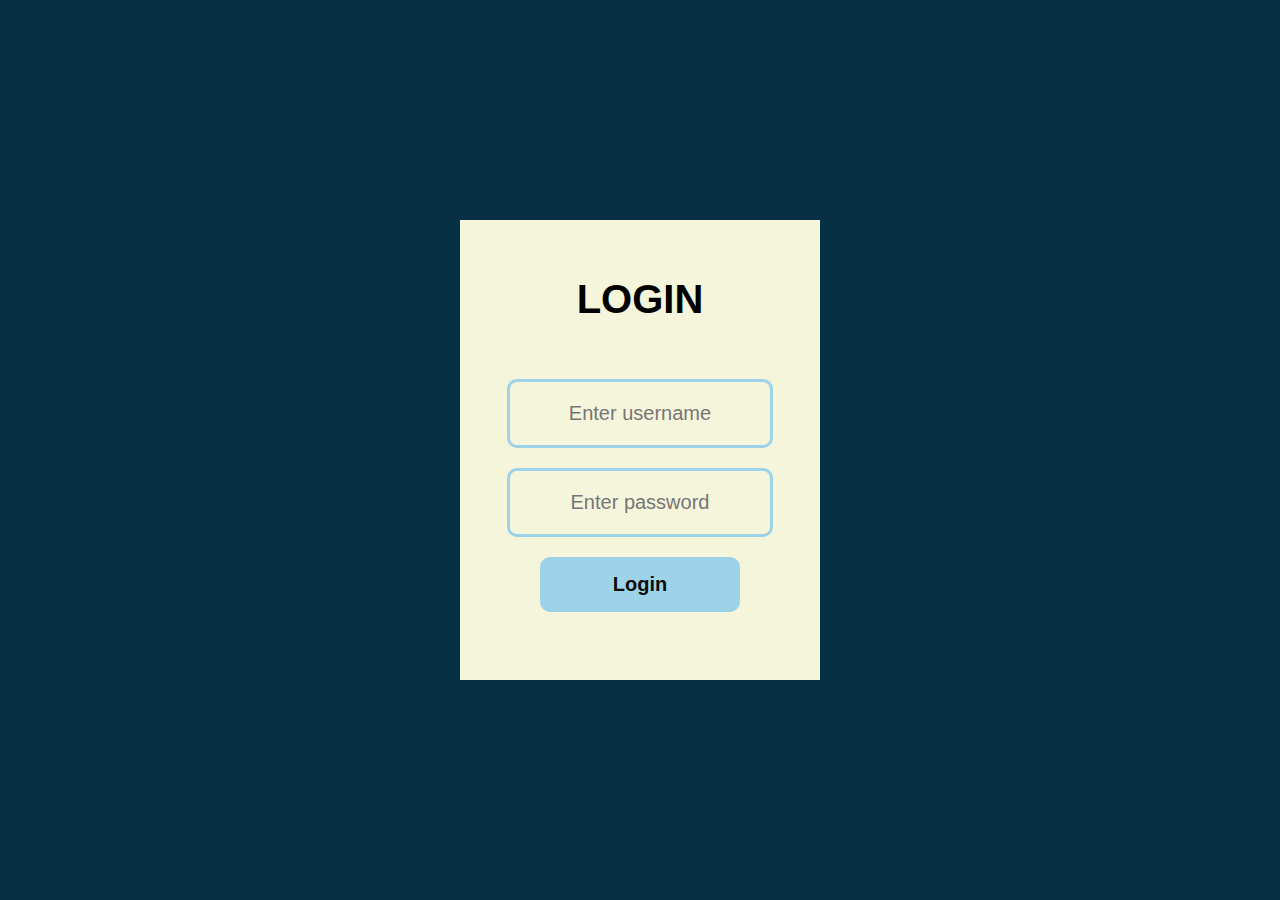
<file: project/index.html>
<!DOCTYPE html>
<html lang="en" and dir="Itr">

<head>
    <meta charset="utf-8">
    <title>Login Form</title>
    <link rel="stylesheet" href="styles.css">
    <script src="main.js"></script>
</head>

<body>
    <form class="box" action="index.html" method="POST">
        <h1>
            Login
        </h1>
        <input type="text" name="" placeholder="Enter username" id="username">
        <input type="password" name="" placeholder="Enter password" id="password">
        <input type="Submit" name="" value="Login" onclick="validate()">

    </form>
</body>

</html>
</file>
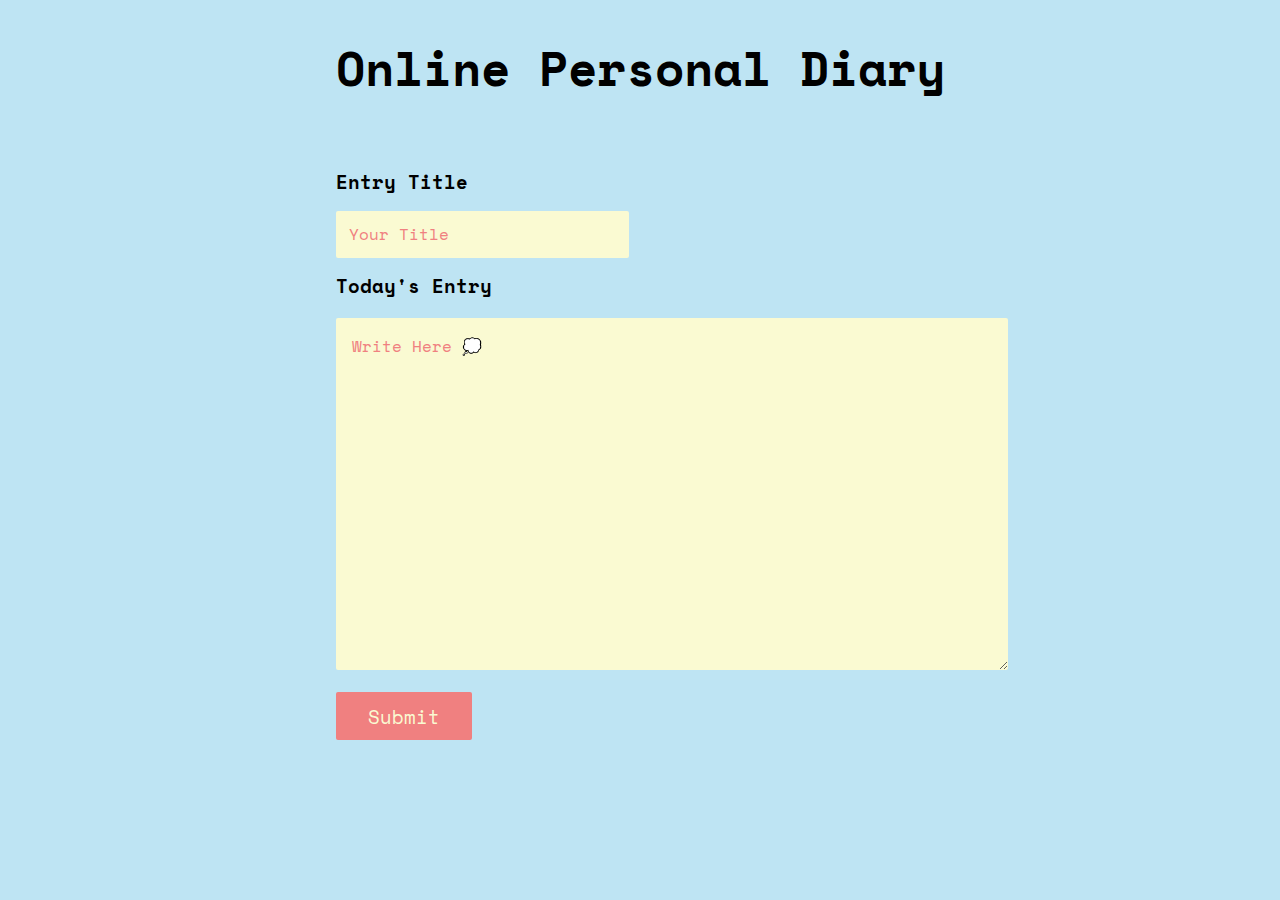
<file: project/diary.html>
<!DOCTYPE html>
<html lang="en">

<head>

    <meta charset="UTF-8" />
    <meta name="viewport" content="width=device-width, initial-scale=1.0" />
    <!-- Main Style Sheet -->
    <link rel="stylesheet" href="abc.css" />
    <!-- Font Awesome -->
    <link rel="stylesheet" href="https://use.fontawesome.com/releases/v5.13.1/css/all.css" integrity="sha384-xxzQGERXS00kBmZW/6qxqJPyxW3UR0BPsL4c8ILaIWXva5kFi7TxkIIaMiKtqV1Q" crossorigin="anonymous" />
    <!-- Google Fonts -->
    <link href="https://fonts.googleapis.com/css2?family=Space+Mono:ital,wght@0,400;0,700;1,400;1,700&display=swap" rel="stylesheet" />
    <title>My Diary App</title>
</head>

<body>
    <header>
        <h1 class="title">Online Personal Diary</h1>
    </header>

    <!-- Journal Entry Section -->
    <section class="section journal-section">
        <div class="container">
            <div class="container-row container-row-journal">
                <div class="container-item container-item-journal">
                    <form id="entryForm" action="">
                        <label for="entry-title" class="journal-label">Entry Title</label>
                        <input type="text" name="entry-title" id="entry-title" class="entry-text-title" placeholder="Your Title" />
                        <label for="entry" class="journal-label">Today's Entry</label>
                        <textarea name="daily-entry" id="entry" class="entry-text-box" placeholder="Write Here 💭"></textarea>
                        <button class="btn-main entry-submit-btn" type="submit">Submit</button>
                    </form>
                </div>
            </div>
        </div>
    </section>

    <!-- Journal Entry Results -->
    <section class="section sectionEntryResults" id="entryResultsSection">
        <div class="container">
            <div class="container-row entryResultRow"></div>
        </div>
    </section>

    <script src="ty.js"></script>
</body>

</html>
</file>
<file: project/styles.css>
body {
    margin: 0;
    padding: 0;
    font-family: sans-serif;
    background-color: rgb(8, 48, 67);
}

.box {
    width: 300px;
    padding: 30px;
    position: absolute;
    top: 50%;
    left: 50%;
    transform: translate(-50%, -50%);
    background-color: beige;
    text-align: center;
    color: white;
    height: 400px;
}

.box h1 {
    color: black;
    text-transform: uppercase;
    font-size: 40px;
    padding-bottom: 30px;
}

.box input[type="text"],
.box input[type="password"] {
    border: 0;
    background: none;
    display: block;
    margin: 20px auto;
    text-align: center;
    border: 3px solid rgb(157, 211, 232);
    padding: 20px 20px;
    width: 220px;
    outline: none;
    color: #1810edec;
    border-radius: 10px;
    transition: 0.25px;
    font-size: 20px;
}

.box input[type="text"]:focus,
.box input[type="password"]:focus {
    width: 250px;
    border-color: #1810edec;
    color: black;
}

.box input[type="Submit"] {
    border: 0;
    background-color: rgb(157, 211, 232);
    display: block;
    margin: 10px auto;
    text-align: center;
    border: 2px solid rgb(157, 211, 232);
    padding: 14px 35px;
    width: 200px;
    outline: none;
    color: rgb(13, 13, 13);
    border-radius: 10px;
    transition: 0.25px;
    cursor: pointer;
    font-size: 20px;
    font-weight: bold;
}

.box input[type="Submit"]:hover {
    background-color: #1810edec;
}
</file>
<file: project/abc.css>
body {
    font-family: 'Space Mono', monospace;
    background: rgba(39, 165, 215, 0.3);
    color: black;
    margin: 0 auto;
    padding: 0;
}


/* Global Typography */

h1 {
    font-size: 3rem;
}

h2 {
    font-size: 2rem;
}

h3 {
    font-size: 1.5rem;
}

p {
    font-size: 1rem;
}

.journal-label {
    display: block;
    line-height: 1.6;
    font-size: 1.2rem;
    font-weight: 700;
}

form,
textarea {
    font-size: 1rem;
}

button {
    display: block;
    font-size: 1.2rem;
    padding: 0.5em 1em;
    border: none;
    background-color: aquamarine;
    color: #0a2472;
    font-family: 'Space Mono', monospace;
}


/* Section Container Positions, Spacing, Utilities */

header {
    text-align: center;
    margin: 1em auto;
}

.section {
    padding: 1em 1em;
    width: 100%;
    margin: 1em auto;
}

.container {
    width: 100%;
    margin: 0 auto;
    padding: 1em 1em;
}

.container-row {
    width: 90%;
    margin: 0 auto;
}


/* Button Standard */

.btn-main,
.btn-light,
.btn-dark {
    display: block;
    padding: 0.6rem 2rem;
    margin: 1rem;
    transition: all 0.1s;
    border: none;
    border-radius: 2px;
    cursor: pointer;
}

.btn-main {
    color: lightgoldenrodyellow;
    background-color: lightcoral;
}

.btn-light {
    color: #0a2472;
    background-color: white;
}

.btn-dark {
    color: white;
    background-color: #0a2472;
}

button[class^='btn-']:hover,
a[class^='btn-']:hover,
input[class^='btn-']:hover {
    background-color: lightgoldenrodyellow;
    color: lightcoral;
    font-weight: 700;
    transform: scale(1.08);
}


/* Project Starts Here */


/* Journal Entry Section */


/* Title */

.entry-text-title {
    width: 20em;
    margin: 1em auto;
    padding: 1em;
    border-radius: 2px;
    border: unset;
    background-color: lightgoldenrodyellow;
    font-family: 'Space Mono', monospace;
}

.entry-text-title:focus {
    outline-color: lightcoral;
    font-family: 'Space Mono', monospace;
    color: lightcoral;
    font-size: 1rem;
}

.entry-text-title::placeholder {
    color: lightcoral;
    font-family: 'Space Mono', monospace;
    font-size: 1rem;
}

.entry-text-title::-ms-value {
    color: lightcoral;
    font-family: 'Space Mono', monospace;
    font-size: 1rem;
}


/* Text Box */

.container-row-journal {
    display: flex;
    justify-content: center;
}

.entry-form {
    max-width: 100%;
    margin: 0 auto;
}

.entry-text-box {
    width: 100%;
    height: 20em;
    margin: 1em auto;
    padding: 1em;
    border-radius: 2px;
    border: unset;
    background-color: lightgoldenrodyellow;
    font-family: 'Space Mono', monospace;
}

@media (min-width: 769px) {
    .entry-text-box {
        width: 40em;
        height: 20em;
        margin: 1em auto;
        padding: 1em;
        border-radius: 2px;
        border: unset;
        background-color: lightgoldenrodyellow;
        font-family: 'Space Mono', monospace;
    }
}

.entry-text-box:focus {
    outline-color: lightcoral;
    font-family: 'Space Mono', monospace;
    color: lightcoral;
    font-size: 1rem;
}

.entry-text-box::placeholder {
    color: lightcoral;
    font-family: 'Space Mono', monospace;
    font-size: 1rem;
}

.entry-submit-btn {
    margin: 0;
}


/* Journal Results Section */

.sectionEntryResults {
    width: 100%;
    margin: 0 auto;
}

.entryResultRow {
    /* display: grid;
  grid-template-columns: repeat(2, 1fr);
  width: 100%;
  margin: 1em auto; */
    display: flex;
    justify-content: center;
    align-items: center;
    flex-wrap: wrap;
}

.single-entry-div {
    max-width: 100%;
    margin: 1em auto;
    padding: 1em 1em;
}

.single-entry-date {
    background-color: lightgoldenrodyellow;
    width: 100%;
}

.heading-results {
    text-align: center;
    text-decoration: underline;
    text-decoration-color: lightgoldenrodyellow;
}
</file>
